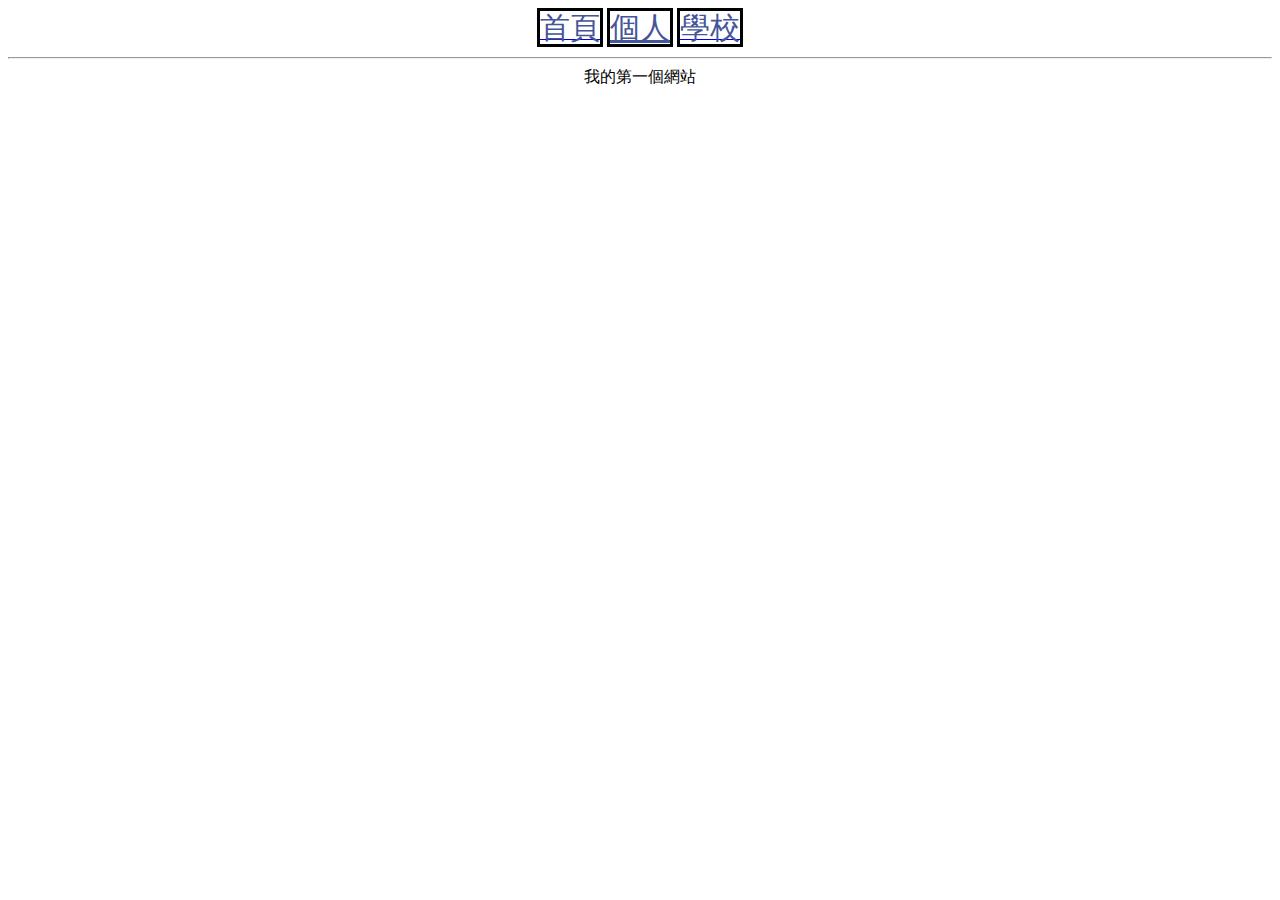
<file: index.html>
<!DOCTYPE html>
<html>
<head>
 <meta charset="UTF-8">
 <title>我的網站</title>
 <link rel="stylesheet" href="./style.css">
</head>
<body>
 <a href="index.html"><div class="btn">首頁</div></a>
 <a href="person.html"<div class="btn">個人</div></a>
 <a href="http://www.ncyu.edu.tw"><div class="btn">學校</div></a>
 <hr>
 <hl>我的第一個網站</hl>
</body>
</html>
</file>
<file: style.css>
body{
 text-align: center;
}
.btn{
 border: solid 3px black;
 width: 100px;
 height: 100px;
 display: inline;
 font-size: 30px;
 color: #445599;
 background-color; #9fffff;
}
</file>
